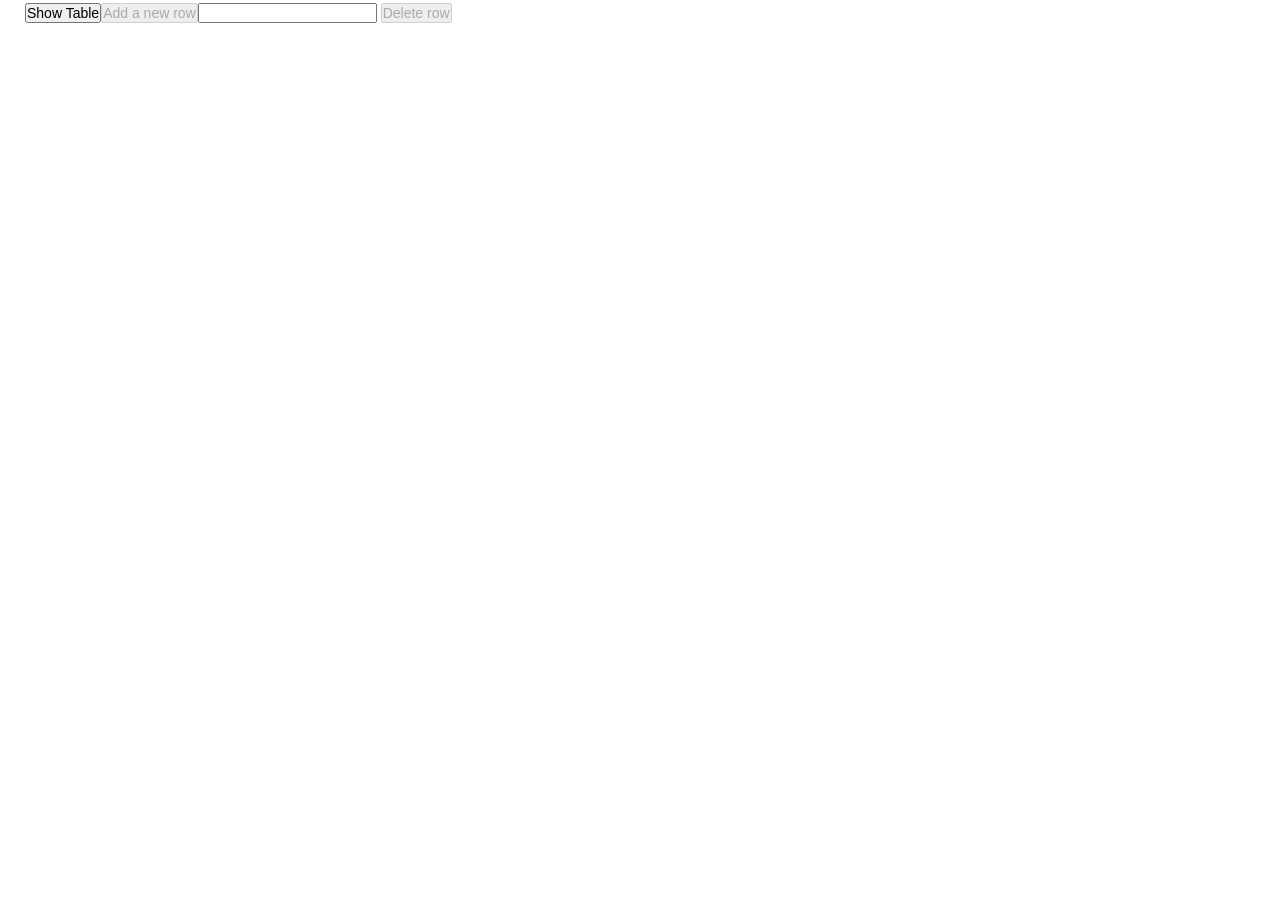
<file: index.html>
<!DOCTYPE html>
<html>
<head>
    <link rel="stylesheet" href="master.css">
</head>
<body>
<table class="myTable" id="myTable" style="display:none">
    <tr>
        <th class="borderless">ID</th>
        <th>Name</th>
        <th>Username</th>
        <th>Gender</th>
        <th>Country</th>
    </tr>
    <tbody id="myTableBody">
    </tbody>
</table>
<div class="buttons">
<button type="button" id="buttonShow" onclick="showTable()">Show Table</button>
<button type="button"  id="buttonAdd" onclick="addRow()" disabled>Add a new row</button>
<br>
<label>
    <input   id="valueToDelete" class="input1" type="text" name="todoTags"/>
    <button class="dellbtn" id="buttonDell"onclick="delRow()" disabled>Delete row</button>
</label>
</div>
</body>
<script src="script.js"></script>
</html>
</file>
<file: master.css>
* {
    padding:0;
    margin:0;
    font-family: sans-serif;
    font-size: 14px;
    box-sizing: border-box;
}
body{
   padding-left: 25px;
}
table.myTable {
    border: 5px solid #555555;
    background-color: #2496A0;
    width: 400px;
    text-align: center;
    border-collapse: collapse;
}
table.myTable td, table.myTable th {
    border: 1px solid #555555;
    padding: 5px 10px;
}
table.myTable tbody td {
    font-size: 12px;
    font-weight: bold;
    color: #FFFFFF;
}
table.myTable td:nth-child(even) {
    background: #60A44B;
}
table.myTable thead {
    background: #8C8C8C;
    border-bottom: 0px solid #110F0F;
}
table.myTable thead th {
    font-size: 15px;
    font-weight: bold;
    color: #FFFFFF;
    text-align: center;
    border-left: 2px solid #DADADA;
}
table.myTable thead th:first-child {
    border-left: none;
}
.buttons{
    padding-top:3px;
    display:flex;
}
</file>
